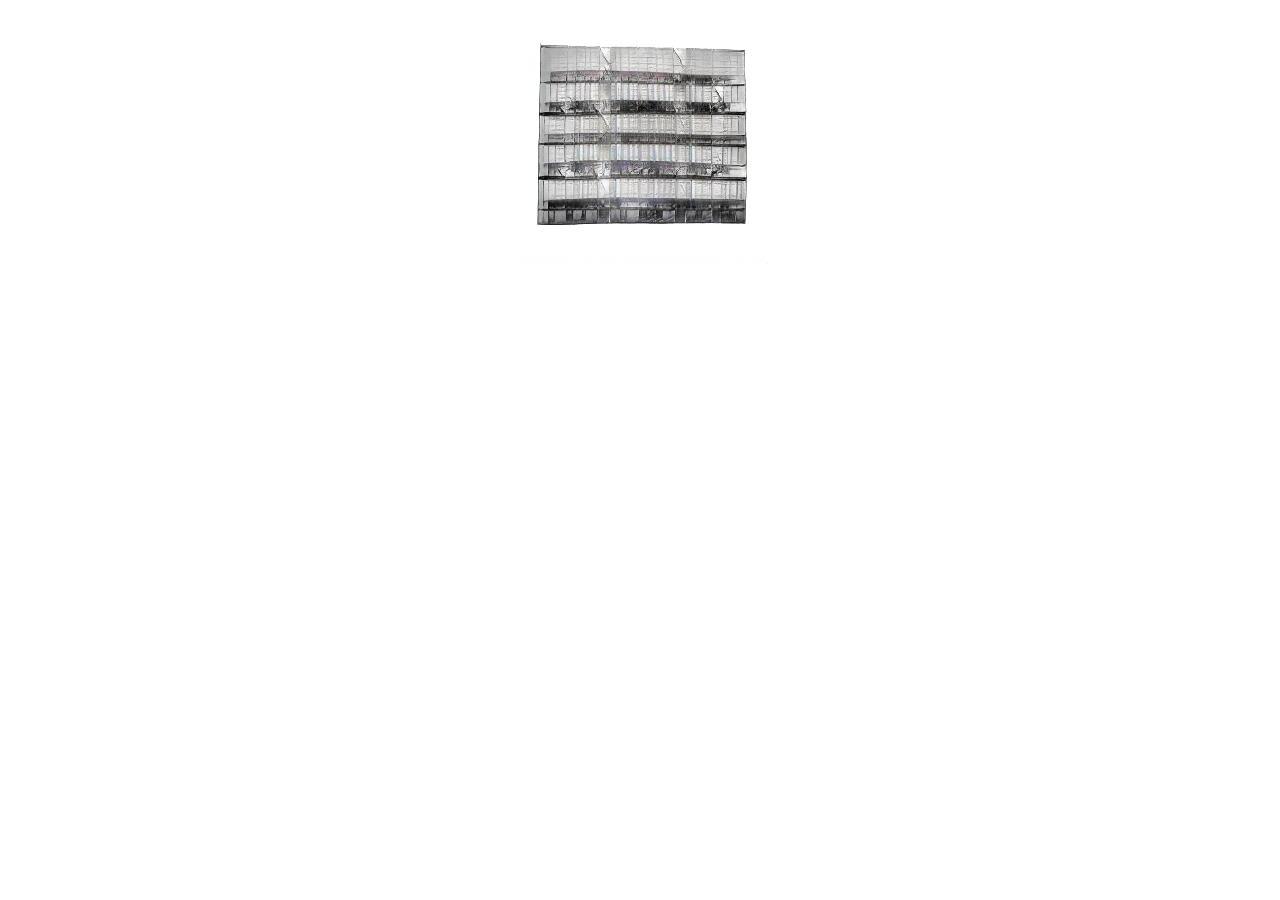
<file: carousel.html>
<!DOCTYPE html>
<html>

<head>
  <title>Carousel Example</title>
  <link rel="stylesheet" href="https://cdn.jsdelivr.net/npm/swiper@11/swiper-bundle.min.css" />

  <script src="https://cdn.jsdelivr.net/npm/swiper@11/swiper-bundle.min.js"></script>

  <style>
    .swiper {
      width: 256px;
      height: 256px;
    }
  </style>
</head>

<body>
  <main>
    <!-- Slider main container -->
    <div class="swiper">
      <!-- Additional required wrapper -->
      <div class="swiper-wrapper">
        <!-- Slides -->
        <div class="swiper-slide">
          <img src="images/out256_00_00.jpg" alt="00 00"/>
        </div>

        <div class="swiper-slide">          
          <img src="images/out256_00_01.jpg" alt="00 01"/>
        </div>

        <div class="swiper-slide">
          <img src="images/out256_00_02.jpg" alt="00 02"/>
        </div>
      </div>
      <!-- If we need pagination -->
      <!-- <div class="swiper-pagination"></div> -->

      <!-- If we need navigation buttons -->
      <!-- <div class="swiper-button-prev"></div>
      <div class="swiper-button-next"></div> -->
    </div>

  </main>

  <script type="text/javascript">
    var swiper = new Swiper('.swiper', {
      // Optional parameters
      // direction: 'vertical',
      loop: true,

      // If we need pagination
      pagination: {
        el: '.swiper-pagination',
      },

      // Navigation arrows
      navigation: {
        nextEl: '.swiper-button-next',
        prevEl: '.swiper-button-prev',
      },

      // Autoplay
      autoplay: {
        delay: 500,
        pauseOnMouseEnter: true,
      },

    });

    console.log(swiper);

  </script>
</body>

</html>
</file>
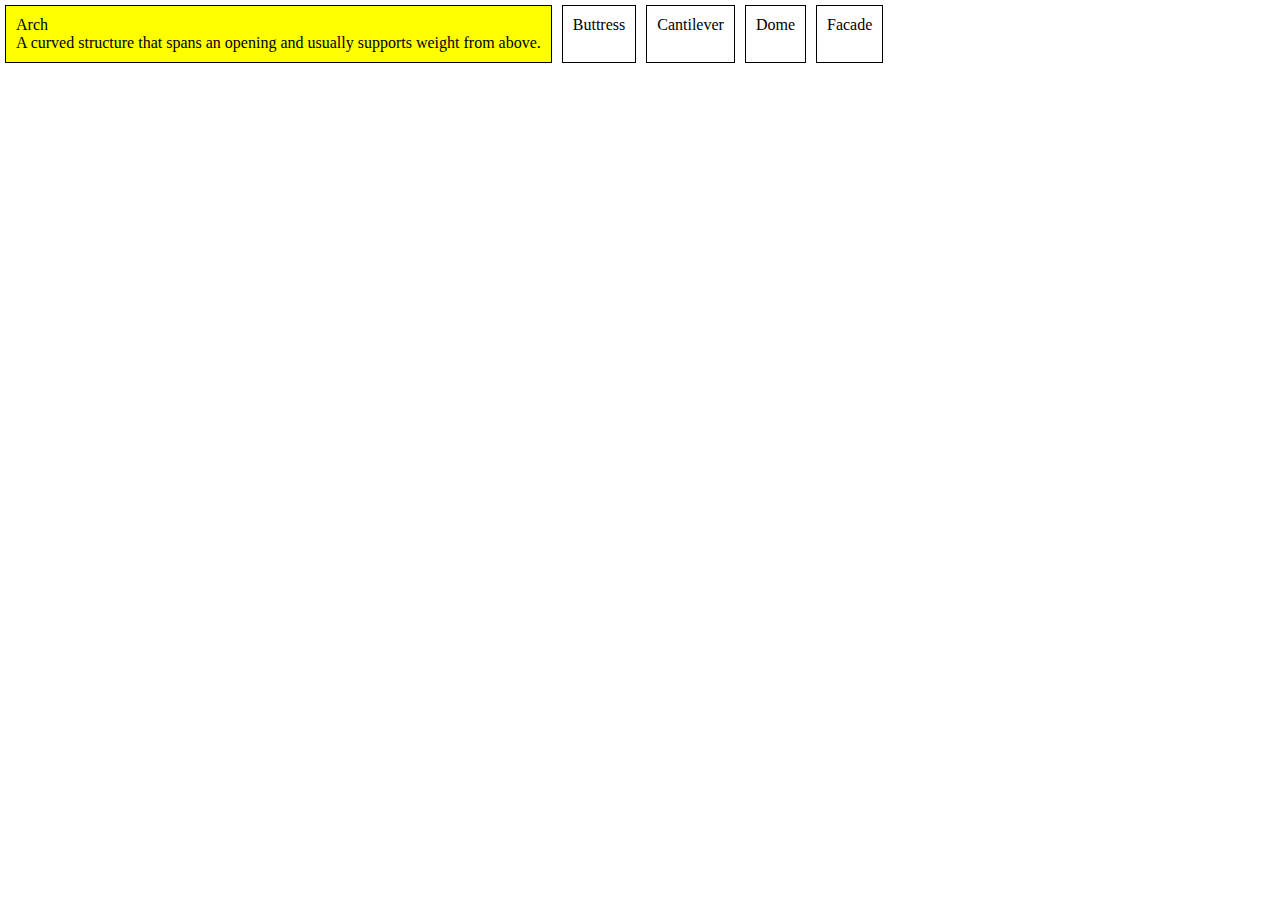
<file: loop-hw.html>
<!DOCTYPE html>
<html lang="en">
  <head>
    <title>Loops</title>
    <style>
      * {
        box-sizing: border-box;
        margin: 0;
        padding: 0;
      }
      
      .container {
        display: flex;
      }

      .item {
        padding: 10px;
        margin: 5px;
        border: 1px solid #000;
        cursor: pointer;
      }

      .item.active {
        background: yellow;
      }

      .item .definition {
        display: none;
      }

      .item.active .definition {
        display: block;
      }
      </style>
  </head>
  <body>
    <div class="container">
      <div class="item active">
        <p class="word">Arch</p>
        <span class="definition">A curved structure that spans an opening and usually supports weight from above.</span>
      </div>
      <div class="item">
        <p class="word">Buttress</p>
        <span class="definition">A projecting support built against an external wall, usually to counteract the lateral thrust of a vault or arch within.</span>
      </div>
      <div class="item">
        <p class="word">Cantilever</p>
        <span class="definition">A long projecting beam or girder fixed at only one end, used in bridge construction.</span>
      </div>
      <div class="item">
        <p class="word">Dome</p>
        <span class="definition">A rounded vault forming the roof of a building or structure, typically with a circular base.</span>
      </div>
      <div class="item">
        <p class="word">Facade</p>
        <span class="definition">The front of a building, especially an imposing or decorative one.</span>
      </div>
    </div>
    

    <script type="text/javascript">
      var itemEls = document.querySelectorAll('.item');
      console.log(itemEls);

      // Iterate through elements
      for (var i = 0; i < itemEls.length; i++) {
        var thisItem = itemEls[i];
        console.log(thisItem);
        
        // Add event listener
        thisItem.addEventListener('mouseenter', function() {
          // Iterate through elements
          for (var j = 0; j < itemEls.length; j++) {
            itemEls[j].classList.remove('active');
          }

          console.log(this);
          var clickedEl = this;
          clickedEl.classList.add('active');
        });

        thisItem.addEventListener('mouseleave', function() {
          // Iterate through elements
          for (var j = 0; j < itemEls.length; j++) {
            itemEls[j].classList.remove('active');
          }
        })
      }

    </script>
  </body>
</html>
</file>
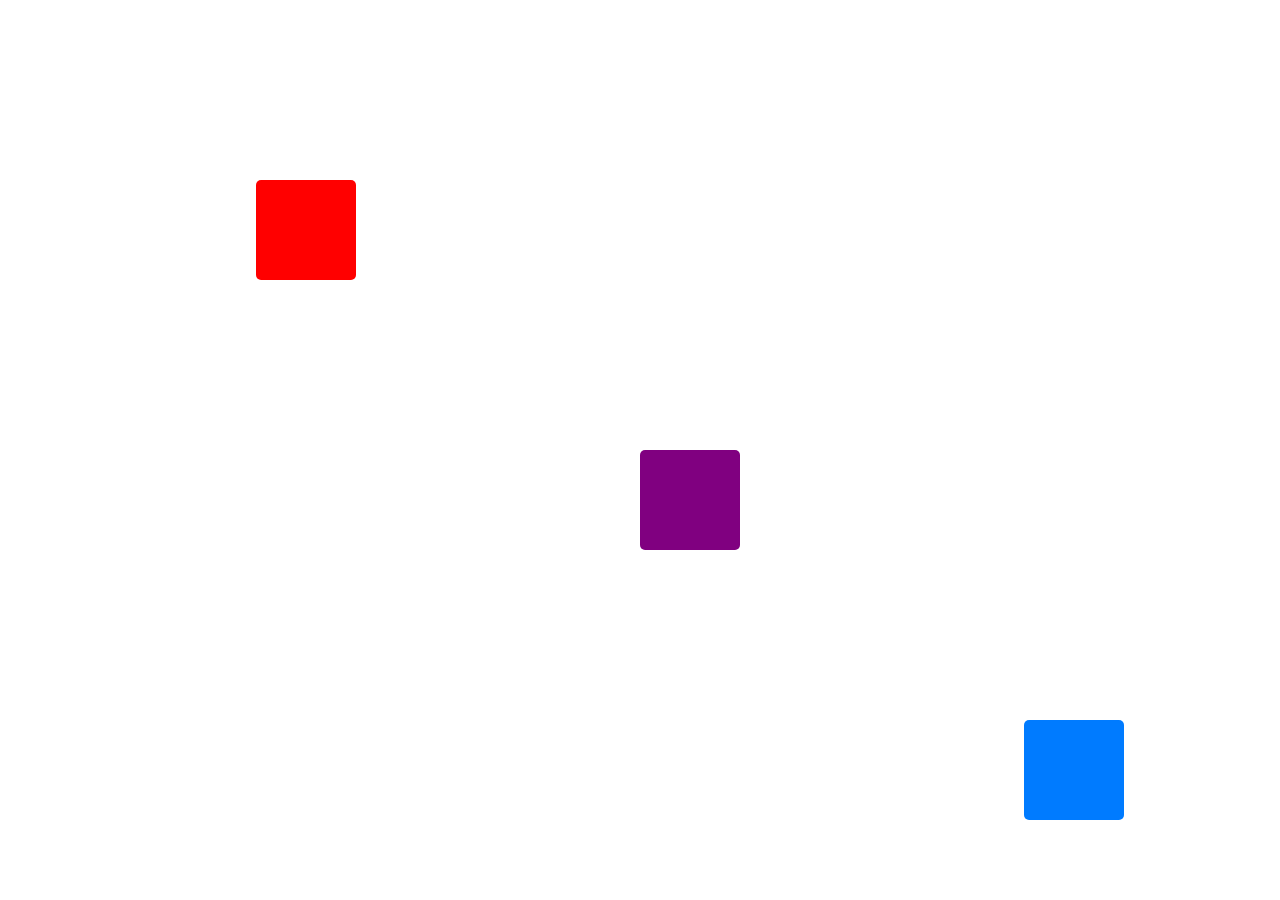
<file: mouseover-objects.html>
<!DOCTYPE html>
<html>
  <head>
    <meta name="viewport" content="width=device-width, initial-scale=1.0">
    <title>Mouse Over Objects</title>
    <style>
      * {
        box-sizing: border-box;
        margin: 0;
        padding: 0;
      }

      .box {
        position: absolute;
        width: 100px;
        height: 100px;
        border-radius: 5px;
        background-color: #007BFF;
      }

      .red { background-color: red; }
      .purple { background-color: purple; }

      #box-0 { top: 20%; left: 20%; }
      #box-1 { top: 50%; left: 50%; }
      #box-2 { top: 80%; left: 80%; }

      .follow-cursor,
      .info {
        background-color: #ccc;
        color: #fff;
        border-radius: 5px;
        padding: 10px 20px;
        display: none;
      }

      .follow-cursor {
        position: absolute;
      }

      .info {
        position: fixed;
        bottom: 0;
        left: 50%;
        transform: translateX(-50%);
      }
    </style>
  </head>
  <body>
    <div class="box red" id="box-0"></div>
    <div class="box purple" id="box-1"></div>
    <div class="box" id="box-2"></div>

    <div class="follow-cursor">Nothing here.</div>
    <div class="info">No information.</div>

    <script type="text/javascript">
      // We use an array of objects to represent
      // each box
      var boxes = [
        {
          elId: 'box-0',
          mouseDesc: 'In the red box',
          infoDesc: 'More information about first box'
        },
        {
          elId: 'box-1',
          mouseDesc: 'In the purple box',
          infoDesc: 'More information about second box'
        },
        {
          elId: 'box-2',
          mouseDesc: 'In the blue box',
          infoDesc: 'More information about third box'
        },
      ];

      // Let's get the elements we're going to work with
      var boxEls = document.querySelectorAll('.box');
      var cursorEl = document.querySelector('.follow-cursor');
      var infoEl = document.querySelector('.info');

      // Iterate over each box element
      boxEls.forEach(function(boxEl) {
        // Box Mouse enter event
        boxEl.addEventListener('mouseenter', function(){
          cursorEl.style.display = 'block';
          infoEl.style.display = 'block';

          var theBoxObj = boxes.find(function(boxObj) { 
            return boxObj.elId === boxEl.id;
          });
          
          cursorEl.innerHTML = theBoxObj.mouseDesc;
          infoEl.innerHTML = theBoxObj.infoDesc;

        })

        // Box Mouse move event
        boxEl.addEventListener('mousemove', function(e){
          cursorEl.style.left = e.pageX + 'px';
          cursorEl.style.top = e.pageY + 'px';
        })

        // Box Mouse leave event
        boxEl.addEventListener('mouseleave', function(){
          cursorEl.style.display = 'none';
          infoEl.style.display = 'none';
        })
      })

    </script>
  </body>
</html>
</file>
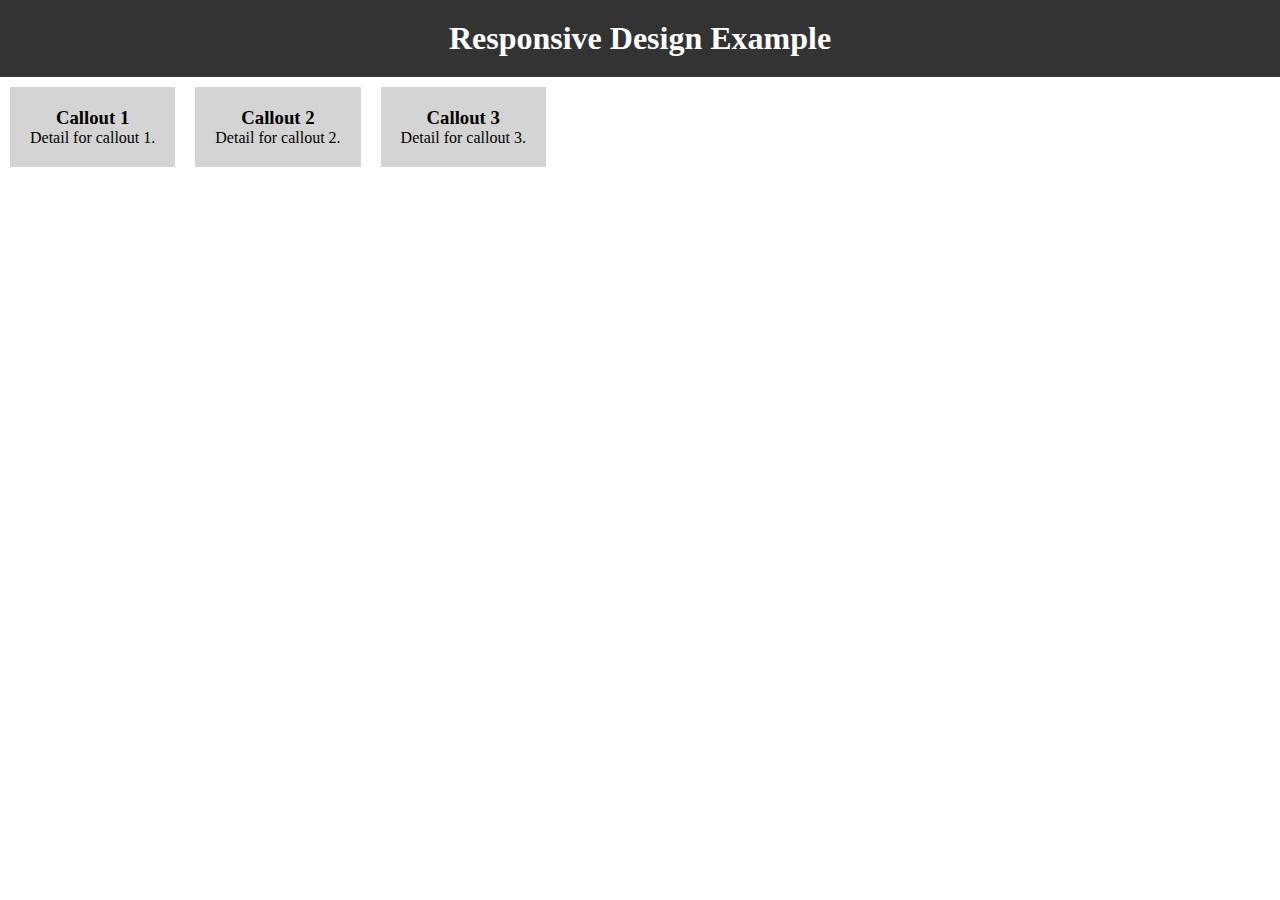
<file: responsive-design.html>
<!DOCTYPE html>
<html lang="en">

<head>
  <meta charset="UTF-8">
  <!-- Required for media queries -->
  <meta name="viewport" content="width=device-width, initial-scale=1.0">
  <title>Responsive Design Example</title>
  <style>
    /* Base styles */
    * {
      box-sizing: border-box;
      padding: 0;
      margin: 0;
    }

    header {
      background-color: #333;
      width: 100%;
      padding: 20px;
      color: #fff;
      text-align: center;
    }

    .callouts {
      display: flex;
      flex-direction: row;
    }

    .callout {
      padding: 20px;
      margin: 10px;
      background-color: #d4d4d4;
      text-align: center;
    }

    /* Responsive styles */
    @media (max-width: 768px) {
      .callouts {
        flex-direction: column-reverse;
      }
    }
  </style>
</head>

<body>
  <header>
    <h1>Responsive Design Example</h1>
  </header>
  <main>
    <section class="callouts">
      <div class="callout">
        <h3>Callout 1</h3>
        <p>Detail for callout 1.</p>
      </div>
      <div class="callout">
        <h3>Callout 2</h3>
        <p>Detail for callout 2.</p>
      </div>
      <div class="callout">
        <h3>Callout 3</h3>
        <p>Detail for callout 3.</p>
      </div>
    </section>
  </main>
</body>
</html>
</file>
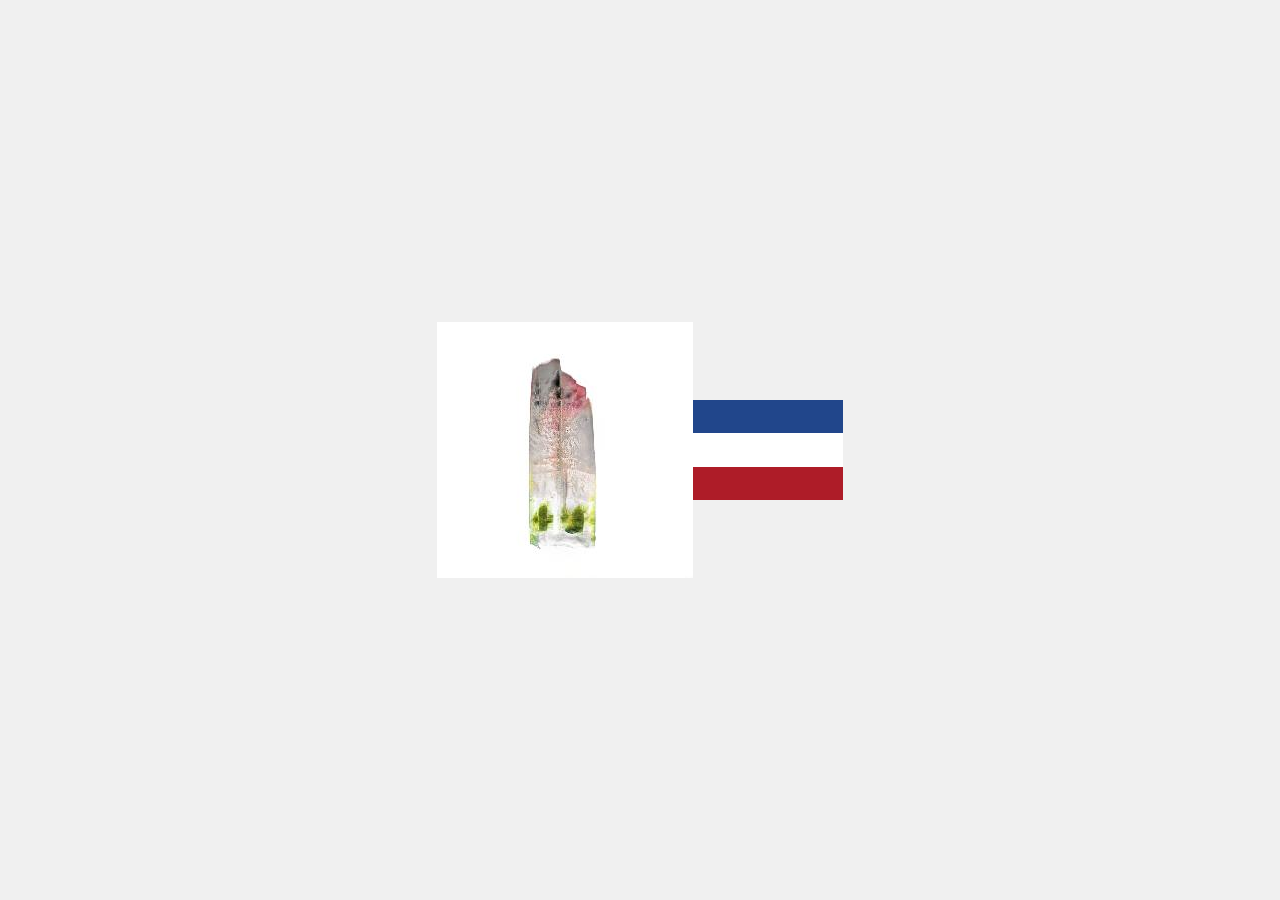
<file: responsive-flags.html>
<!DOCTYPE html>
<html lang="en">

<head>
    <meta charset="UTF-8">
    <meta name="viewport" content="width=device-width, initial-scale=1.0">
    <title>Responsive Flags</title>
    <style>
        body {
            display: flex;
            justify-content: center;
            align-items: center;
            height: 100vh;
            margin: 0;
            background-color: #f0f0f0;
        }

        .flag {
            width: 150px;
            height: 100px;
            display: flex;
            flex-direction: column;
        }

        .stripe {
            flex: 1;
        }

        /* Default flag: France (Blue, White, Red) */
        .stripe1 {
            background-color: #0055a4;
            /* Blue */
        }

        .stripe2 {
            background-color: #ffffff;
            /* White */
        }

        .stripe3 {
            background-color: #ef4135;
            /* Red */
        }

        /* Small screens (e.g., mobile): Italy (Green, White, Red) */
        @media (max-width: 320px) {
            .stripe1 {
                background-color: #009246;
                /* Green */
            }

            .stripe2 {
                background-color: #ffffff;
                /* White */
            }

            .stripe3 {
                background-color: #ce2b37;
                /* Red */
            }
        }

        /* Medium screens (e.g., tablets): Germany (Black, Red, Yellow) */
        @media (min-width: 321px) and (max-width: 768px) {
            .flag {
                flex-direction: column;
                /* Change to horizontal stripes */
            }

            .stripe1 {
                background-color: #000000;
                /* Black */
            }

            .stripe2 {
                background-color: #dd0000;
                /* Red */
            }

            .stripe3 {
                background-color: #ffce00;
                /* Yellow */
            }
        }

        /* Large screens (e.g., desktops): Netherlands (Red, White, Blue) */
        @media (min-width: 769px) {
            .stripe1 {
                background-color: #21468b;
                /* Blue */
            }

            .stripe2 {
                background-color: #ffffff;
                /* White */
            }

            .stripe3 {
                background-color: #ae1c28;
                /* Red */
            }
        }
    </style>
</head>

<body>
    <img src="images/out256_00_00.jpg" class="polaroid" />
    <div class="flag">
        <div class="stripe stripe1"></div>
        <div class="stripe stripe2"></div>
        <div class="stripe stripe3"></div>
    </div>
</body>

</html>
</file>
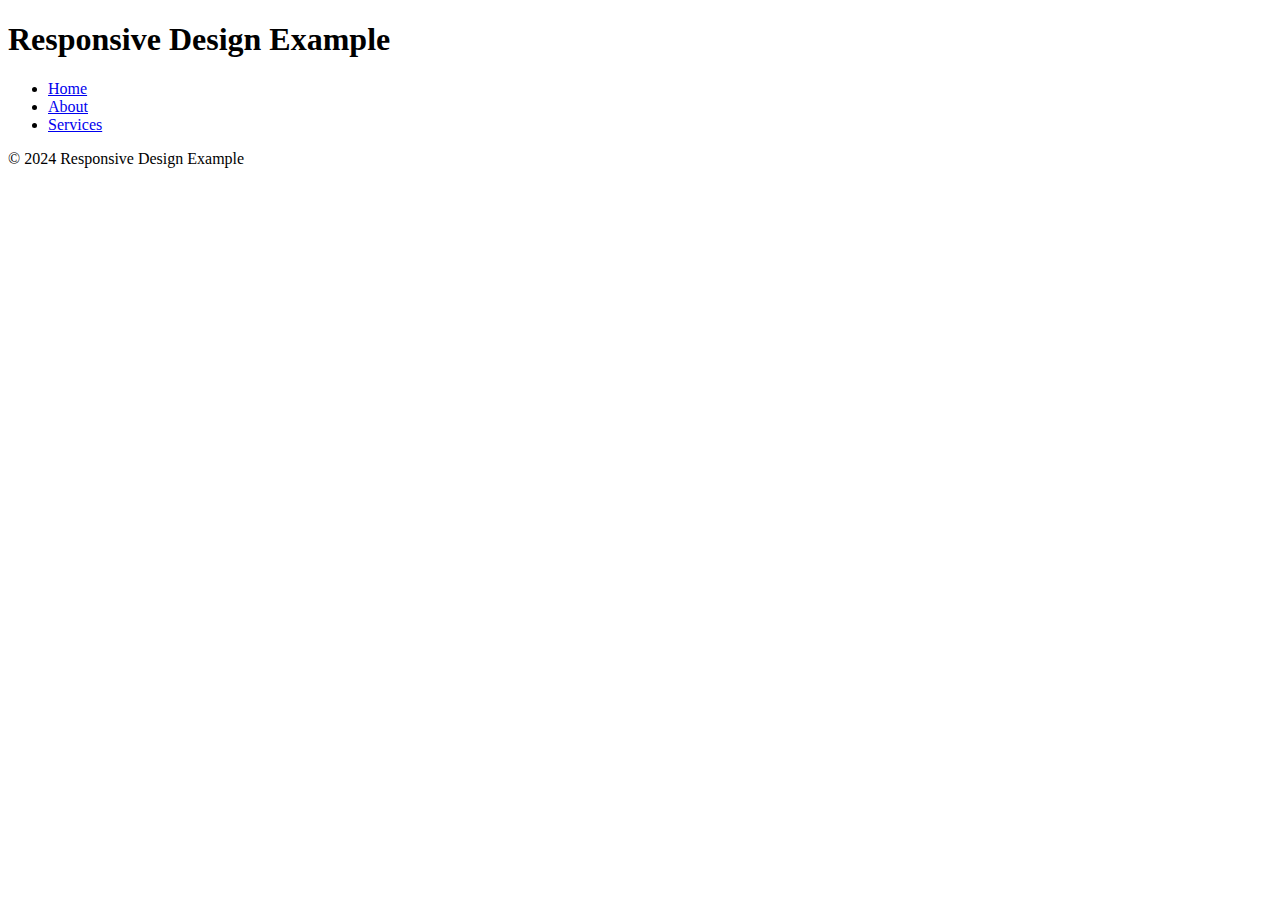
<file: folder-structure/services.html>
<!DOCTYPE html>
<html lang="en">
<head>
    <meta charset="UTF-8">
    <meta name="viewport" content="width=device-width, initial-scale=1.0">
    <title>Responsive Design Example</title>
    <link rel="stylesheet" href="css/styles.css">
</head>
<body>
    <header>
        <h1>Responsive Design Example</h1>
    </header>
    <nav>
        <ul>
            <li><a href="/">Home</a></li>
            <li><a href="/about.html">About</a></li>
            <li><a href="/services.html" class="active">Services</a></li>
        </ul>
    </nav>
    <main>
    </main>
    <footer>
        <p>&copy; 2024 Responsive Design Example</p>
    </footer>
</body>
</html>
</file>
<file: folder-structure/css/styles.css>
header {
  width: 100%;
}

.container {
  background-color: aliceblue;
}
</file>
